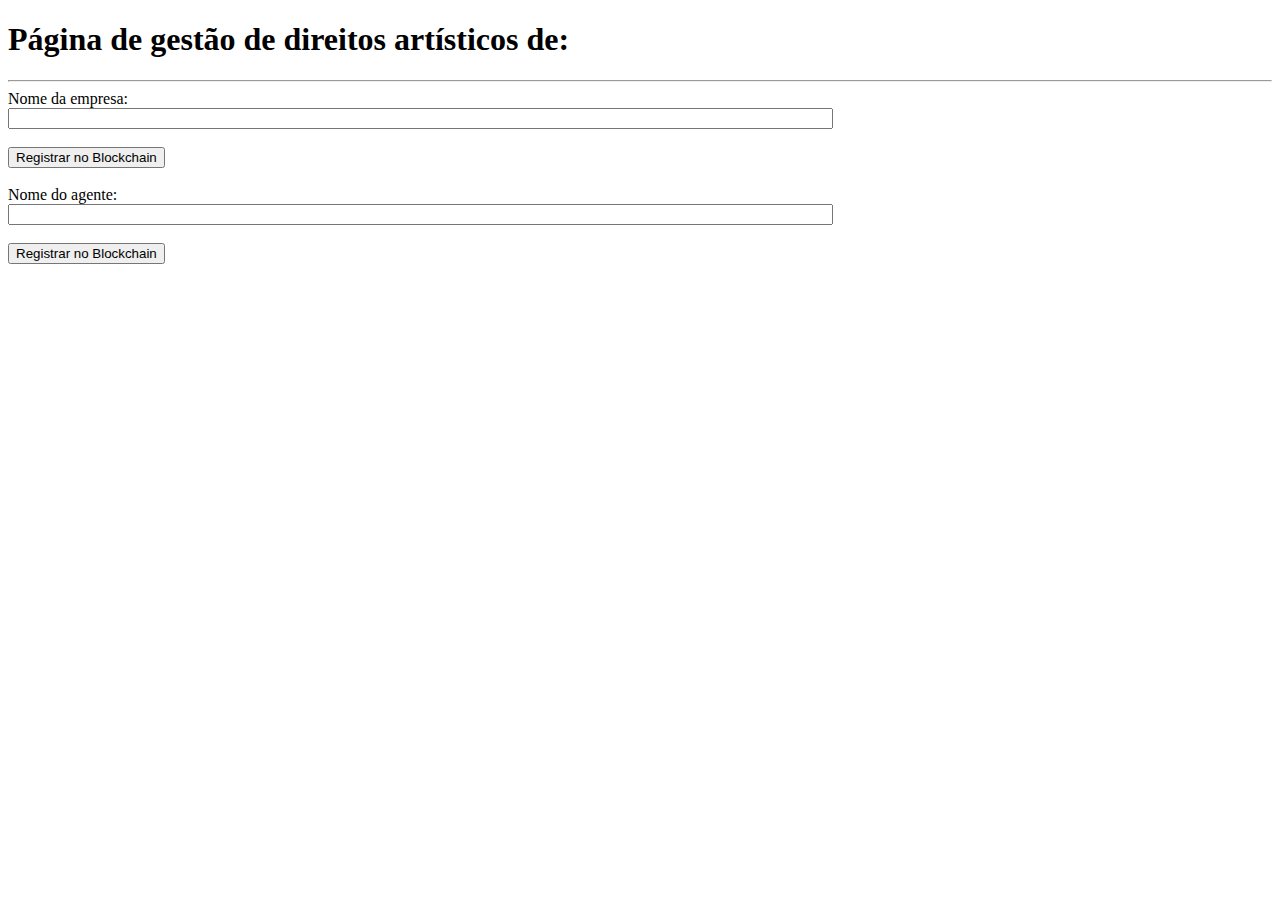
<file: aula12/index.html>
<!DOCTYPE html>
<html lang="pt">
<head>
    <meta charset="UTF-8">
    <meta name="viewport" content="width=device-width, initial-scale=1.0">
    <meta http-equiv="X-UA-Compatible" content="ie=edge">
    <title>Direito de Uso de Produção Artística</title>
</head>
<body>
    <div class="container">
        <div>
            <h1>Página de gestão de direitos artísticos de: <span id="spanNomeEmpresa"></span></h1>
        </div>
        <div id="statusConexao"></div>
        <hr>
        <div>
            <form action="#" id="formNomeEmpresa" name="formNomeEmpresa">
                <div>
                    Nome da empresa:
                </div>
                <div>
                    <input type="text" name="campoNomeEmpresa" id="campoNomeEmpresa" size="100">
                </div>
                <br>
                <div>
                    <button onclick="registrarNomeEmpresa(); return false;"> Registrar no Blockchain </button>
                </div>
            </form>
            <br>
            <div id="statusTransacaoNomeEmpresa"></div>
        </div>
        <div>
            <form action="#" id="formNomeAgente" name="formNomeAgente">
                <div>
                    Nome do agente:
                </div>
                <div>
                    <input type="text" name="campoNomeAgente" id="campoNomeAgente" size="100">
                </div>
                <br>
                <div>
                    <button onclick="registrarNomeAgente(); return false;"> Registrar no Blockchain </button>
                </div>
            </form>
            <br>
            <div id="statusTransacaoNomeAgente"></div>
        </div>
    </div>
    <script src="js/conexaoweb3.js"></script>
    <script src="js/usodeimagem.js"></script>
    <script>
        obtemNomeEmpresa();
        obtemNomeAgente();
    </script>
</body>
</html>
</file>
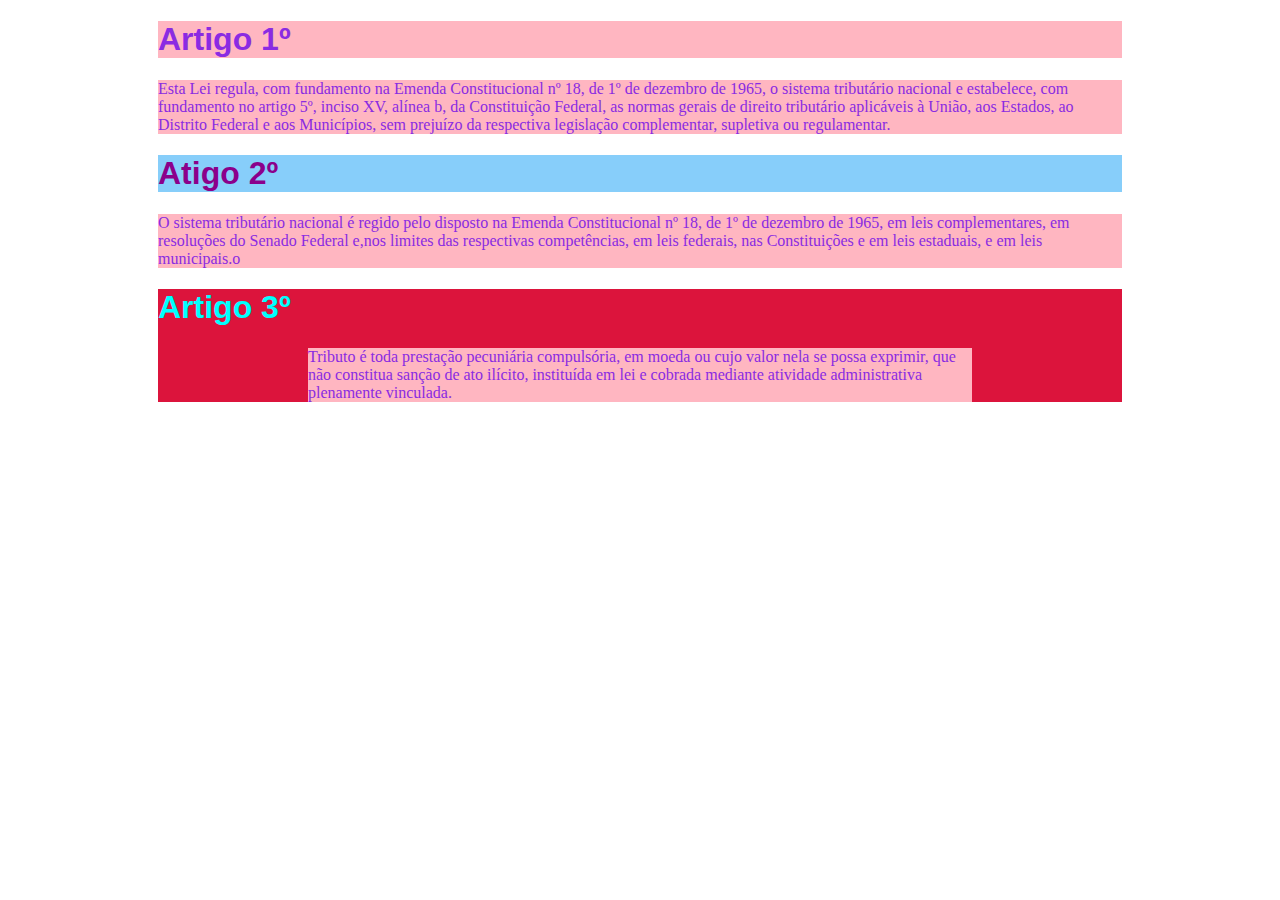
<file: aula04/index2.html>
<!doctype html>
<html lang="pt-br">
<head>
  <meta charset="utf-8">
  <title>CTN</title>
  <meta name="description" content="Artigos da CTN">
  <meta name="author" content="Victória Piretti">
  <link rel="stylesheet" href="css/estilo2.css">
</head>
<body>
	<div>
		<h1 id="paragrafo1">Artigo 1º</h1>
		<p id="paragrafo1">Esta Lei regula, com fundamento na Emenda Constitucional nº 18, de 1º de dezembro de 1965, 
            o sistema tributário nacional e estabelece, com fundamento no artigo 5º, inciso XV, alínea b, da Constituição Federal, as normas gerais de direito tributário aplicáveis à União, aos Estados, 
            ao Distrito Federal e aos Municípios, sem prejuízo da respectiva legislação complementar, supletiva ou regulamentar.</p>
  </div>
  <div>
    <h1 id="paragrafo2"> Atigo 2º </h1>
    <p id="paragrafo1"> O sistema tributário nacional é regido pelo disposto na Emenda Constitucional nº 18, 
        de 1º de dezembro de 1965, em leis complementares, em resoluções do Senado Federal e,nos limites das respectivas
         competências, em leis federais, nas Constituições e em leis estaduais, e em leis municipais.o</p>
  </div>
  <div class="alerta">
    <h1 id="paragrafo3">Artigo 3º</h1>
    <p id="paragrafo1"> Tributo é toda prestação pecuniária compulsória, em moeda ou cujo valor nela se possa exprimir, 
        que não constitua sanção de ato ilícito, instituída em lei e cobrada mediante atividade administrativa plenamente
         vinculada. </p>
  </div>
</body>
</html>
</file>
<file: aula04/css/estilo2.css>
div {
    background-color: hsl(hue, saturation, lightness);
    border-width: 2px;
    border-style: hidden;
}
h1{
    font-family: 'Trebuchet MS', 'Lucida Sans Unicode', 'Lucida Grande', 'Lucida Sans', Arial, sans-serif;
    color:blue;
}

#paragrafo1 {
    color:blueviolet;
    background-color: lightpink;
    margin-left: 150px;
    margin-right: 150px;
}

#paragrafo2 {
    color: darkmagenta;
    background-color: lightskyblue;
    margin-left: 150px;
    margin-right: 150px;
}

{ background-color: darksalmon;
}
#paragrafo3 {
    color:aqua;
}
.alerta {
    background-color: crimson;
    margin-left: 150px;
    margin-right: 150px;
}
</file>
